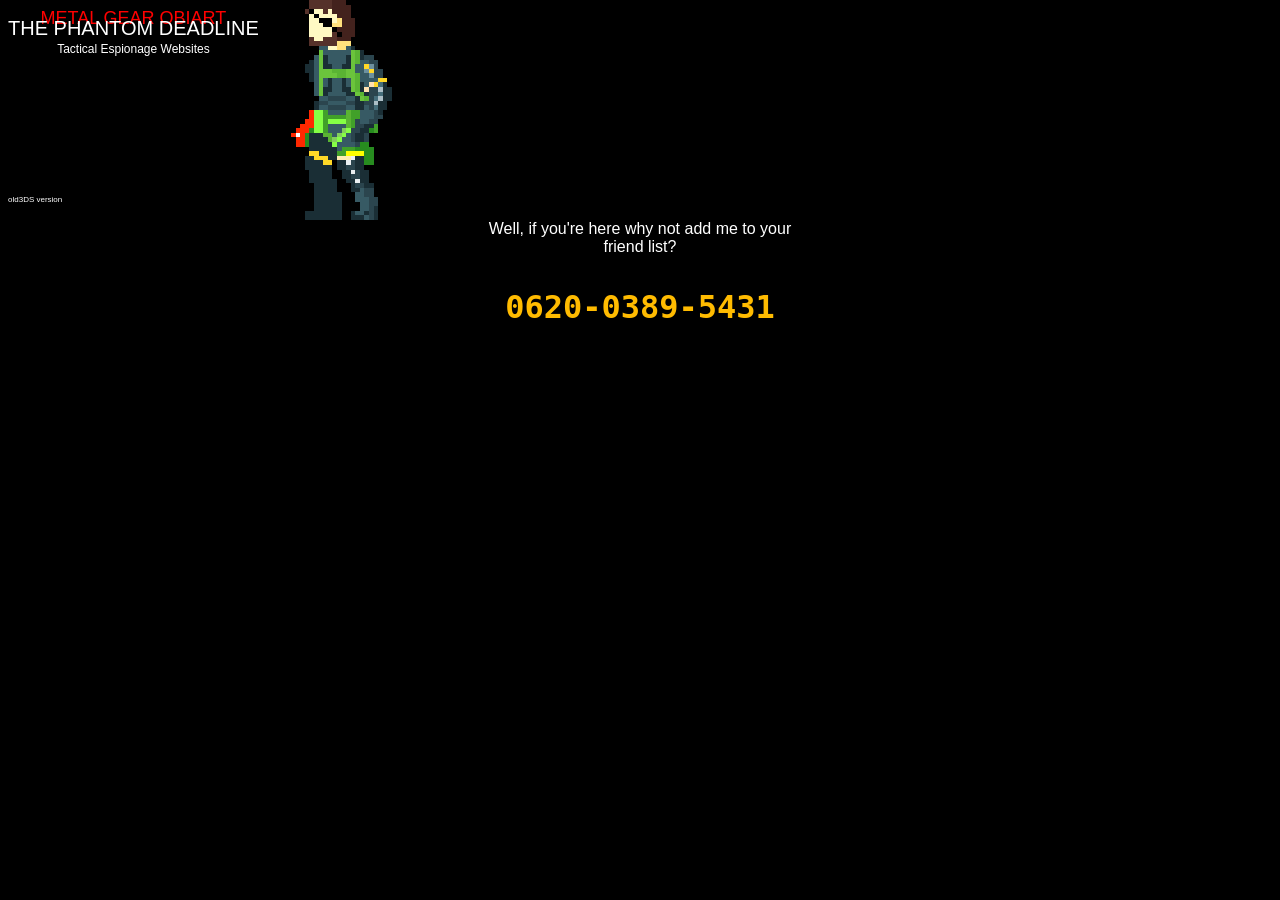
<file: index.html>
<!DOCTYPE html>
<html>
    <head>
        <meta name="viewport" content="width=400">
        <link rel="stylesheet" type="text/css" href="./css/styles.css">
    </head>
    <body>
        <script src="js/index.js"></script>
        <div id="top">
            <div id="logo">
                <p class="metal">METAL GEAR OBIART</p>
                <p class="gear">THE PHANTOM DEADLINE</p>
                <p class="solid">Tactical Espionage Websites</p>
            </div>
            <div id="ver">
                <p>old3DS version</p>
            </div>
            <img id="snake" src="img/snake.png">
        </div>
        <div id="bottom">
            Well, if you're here why not add me to your friend list?
            <p class="fd">0620-0389-5431</p>
        </div>
    </body>
</html>
</file>
<file: css/styles.css>
body {
    background-color: black;
    color: white;
    margin: 0px;
    font-family: 'Segoe UI', Tahoma, Geneva, Verdana, sans-serif;
}

#top {
    width:400px;
    height:220px;
    overflow:hidden;
    position: relative;
}

#bottom {
    width:320px;
    height:212px;
    overflow:hidden;
    margin:0 auto;
    text-align: center;
}

#snake {
    position: absolute;
    right: 8px;
    bottom: 0px;
}

#logo {
    position: absolute;
    text-align: center;
    left: 8px;
    top: 8px;
}

#ver {
    position: absolute;
    text-align: left;
    left: 8px;
    bottom: 8px;
    color: white;
    font-size: 8px;
}

#logo > * {
    margin: 0px;
}

.metal {
    color: red;
    font-size: 18px;
}

.gear {
    position: relative;
    top: -12px;
    color: white;
    font-size: 20px;
}

.solid {
    position: relative;
    color: white;
    top: -10px;
    font-size: 12px;
}

.fd {
    color: #ffbb00;
    max-width: 100%;
    font-size: 32px;
    font-weight: 600;
    font-family: monospace;
}
</file>
